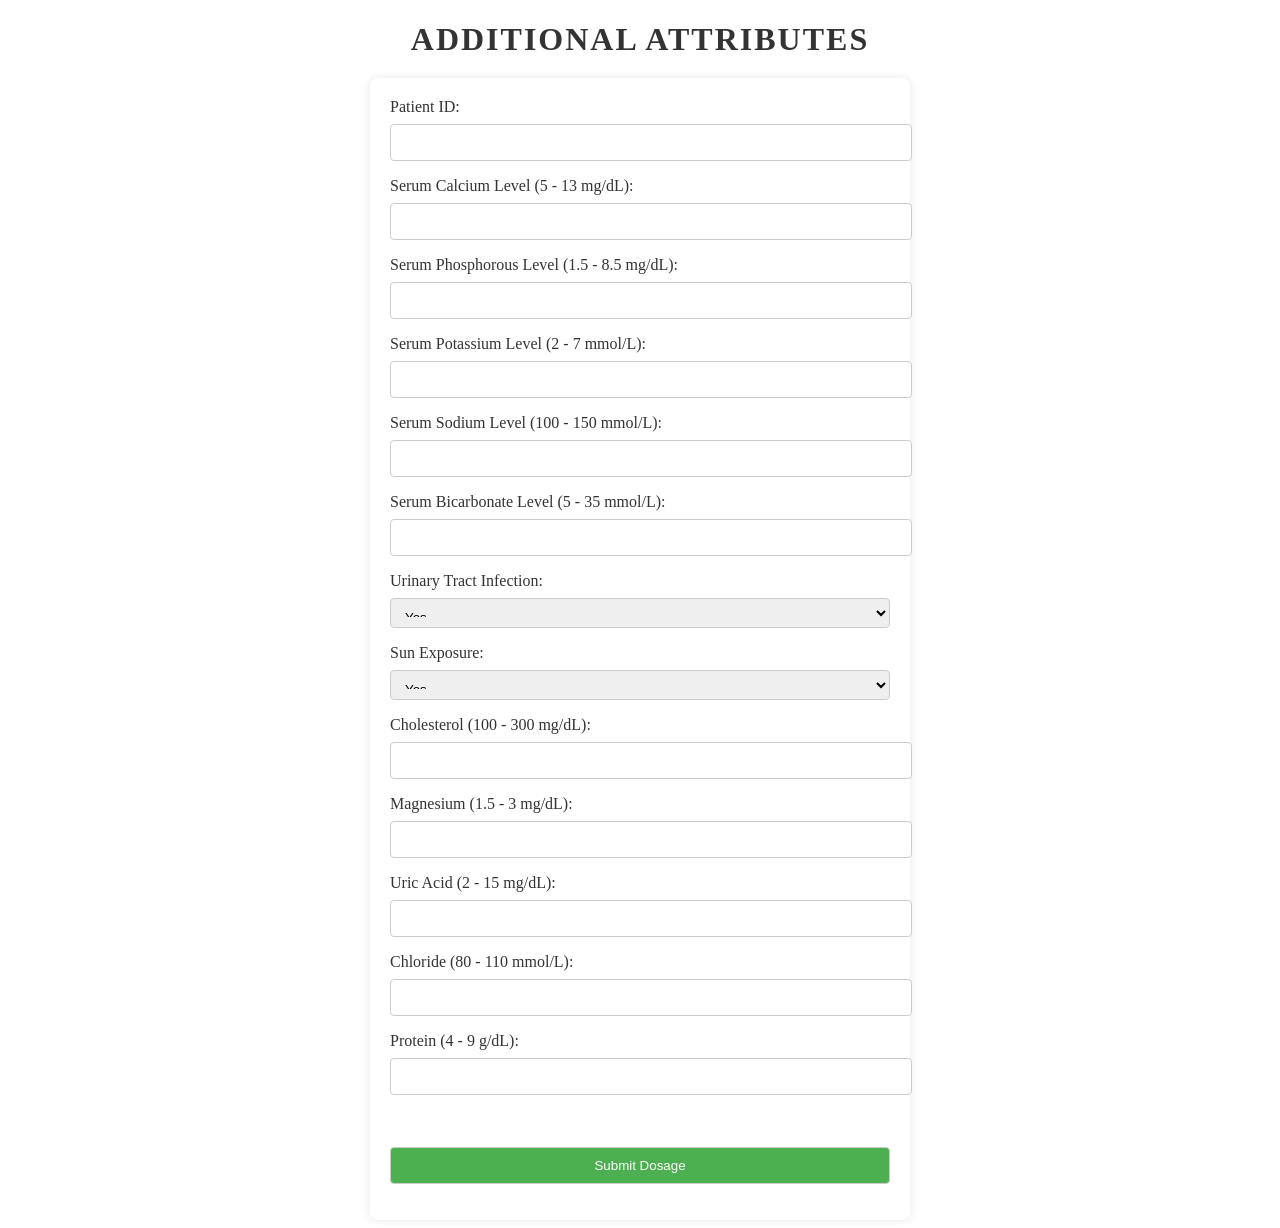
<file: sql_test/templates/additional.htm>
<!DOCTYPE html>
<html lang="en">
<head>
    <!-- Your existing head content... -->
    <title> Additional Details </title>
</head>
<script>
    function SubmitInput(){
        alert("Additional Attributes Added Sucessfully")
    }
</script>
<style>
    form {
        max-width: 500px;
        margin: 0 auto;
        background-color: #fff;
        padding: 20px;
        border-radius: 8px;
        box-shadow: 0 0 10px rgba(0, 0, 0, 0.1);
    }

    label {
        display: block;
        margin-bottom: 8px;
        color: #333;
    }

    input, select {
        width: 100%;
        padding: 10px;
        margin-bottom: 16px;
        border: 1px solid #ccc;
        border-radius: 4px;
    }

    textarea {
        width: 100%;
        padding: 10px;
        margin-bottom: 16px;
        border: 1px solid #ccc;
        border-radius: 4px;
        resize: vertical;
    }

    input[type="submit"] {
        background-color: #4caf50;
        color: #fff;
        cursor: pointer;
    }

    h1 {
        text-align: center;
        color: #333;
        text-transform: uppercase;
        margin-bottom: 20px;
        letter-spacing: 2px;
    }

    input[type="submit"]:hover {
        background-color: #45a049;
    }
</style>
<body>
    <h1>Additional Attributes</h1>
    <form method="post" action="/addon-info" onsubmit="return SubmitInput()">
        <label for="patient_id">Patient ID:</label>
        <input type="number" id="patient_id" name="patient_id" required><br>

        <label for="serum_calcium_level">Serum Calcium Level (5 - 13 mg/dL):</label>
        <input type="number" step="0.01" id="serum_calcium_level" name="serum_calcium_level" min="5" max="13" required><br>

        <label for="serum_phosphorous_level">Serum Phosphorous Level (1.5 - 8.5 mg/dL):</label>
        <input type="number" step="0.01" id="serum_phosphorous_level" name="serum_phosphorous_level" min="1.5" max="8.5" required><br>

        <label for="serum_potassium_level">Serum Potassium Level (2 - 7 mmol/L):</label>
        <input type="number" step="0.01" id="serum_potassium_level" name="serum_potassium_level" min="2" max="7" required><br>

        <label for="serum_sodium_level">Serum Sodium Level (100 - 150 mmol/L):</label>
        <input type="number" step="0.01" id="serum_sodium_level" name="serum_sodium_level" min="100" max="150" required><br>

        <label for="serum_bicarbonate_level">Serum Bicarbonate Level (5 - 35 mmol/L):</label>
        <input type="number" step="0.01" id="serum_bicarbonate_level" name="serum_bicarbonate_level" min="5" max="35" required><br>

        <label for="urinary_tract_infection">Urinary Tract Infection:</label>
        <select name="urinary_tract_infection" style="width: 100%; height: 30px;" required>
            <option value="yes">Yes</option>
            <option value="no">No</option>
        </select><br>

        <label for="sun_exposure">Sun Exposure:</label>
        <select name="sun_exposure" style="width: 100%; height: 30px;" required>
            <option value="yes">Yes</option>
            <option value="no">No</option>
        </select><br>

        <label for="cholestrol">Cholesterol (100 - 300 mg/dL):</label>
        <input type="number" step="0.01" id="cholestrol" name="cholestrol" min="100" max="300"><br>

        <label for="magnesium">Magnesium (1.5 - 3 mg/dL):</label>
        <input type="number" step="0.01" id="magnesium" name="magnesium" min="1.5" max="3"><br>

        <label for="uric_acid">Uric Acid (2 - 15 mg/dL):</label>
        <input type="number" step="0.01" id="uric_acid" name="uric_acid" min="2" max="15"><br>

        <label for="chloride">Chloride (80 - 110 mmol/L):</label>
        <input type="number" step="0.01" id="chloride" name="chloride" min="80" max="110"><br>

        <label for="protein">Protein (4 - 9 g/dL):</label>
        <input type="number" step="0.01" id="protein" name="protein" min="4" max="9"><br>

        <br><br>

        <input type="submit" value="Submit Dosage">
    </form>
</body>
</html>
</file>
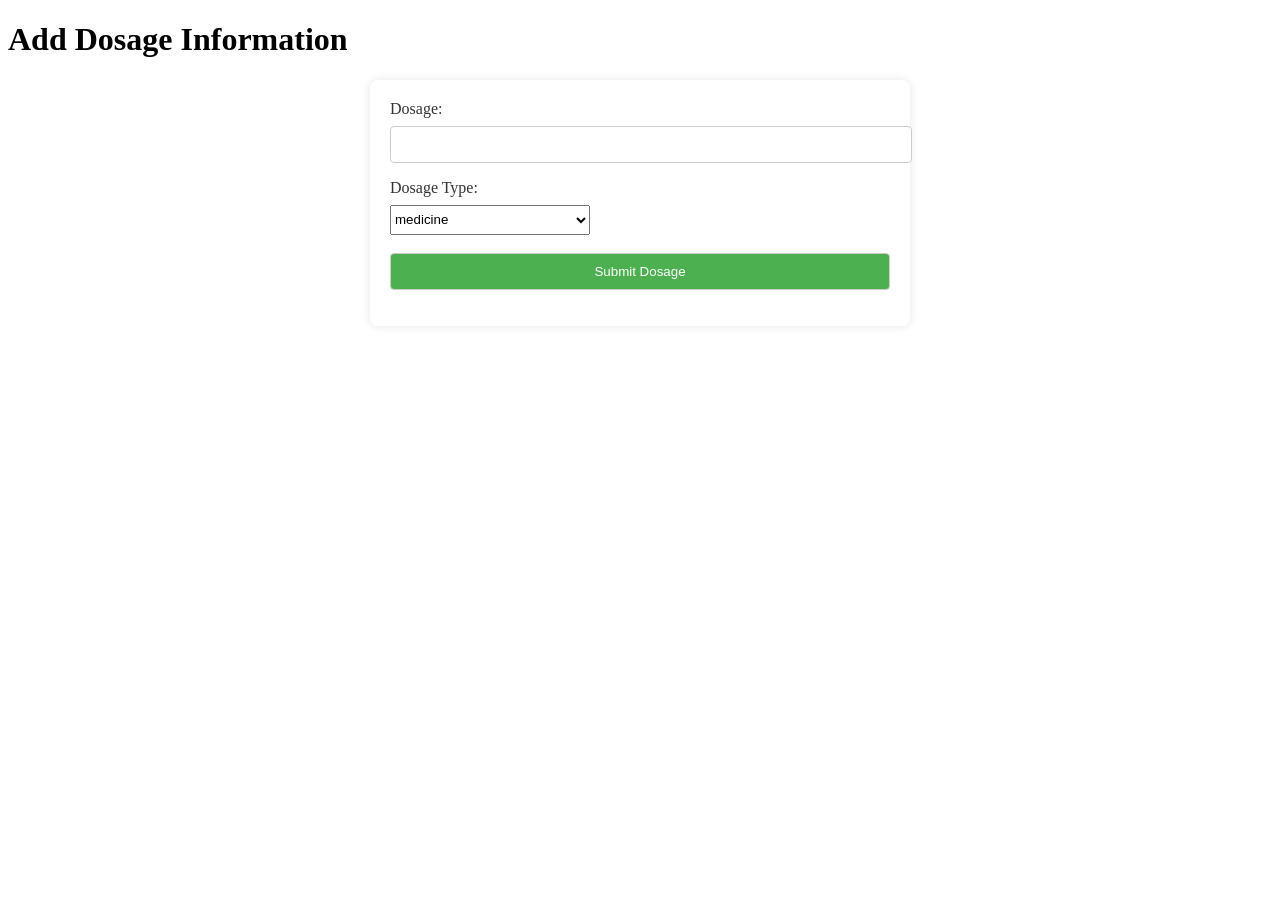
<file: sql_test/templates/dosage.htm>
<!DOCTYPE html>
<html lang="en">
<head>
    <!-- Your existing head content... -->
    <title> New Dosage Details</title>
</head>
<script>
    function SubmitInput(){
        alert("Dosage Added Sucessfully")
    }
</script>
<style>
    form {
            max-width: 500px;
            margin: 0 auto;
            background-color: #fff;
            padding: 20px;
            border-radius: 8px;
            box-shadow: 0 0 10px rgba(0, 0, 0, 0.1);
        }

        label {
            display: block;
            margin-bottom: 8px;
            color: #333;
        }

        input {
            width: 100%;
            padding: 10px;
            margin-bottom: 16px;
            border: 1px solid #ccc;
            border-radius: 4px;
        }

        textarea {
            width: 100%;
            padding: 10px;
            margin-bottom: 16px;
            border: 1px solid #ccc;
            border-radius: 4px;
            resize: vertical;
        }

        input[type="submit"] {
            background-color: #4caf50;
            color: #fff;
            cursor: pointer;
        }

        input[type="submit"]:hover {
            background-color: #45a049;
        }
</style>
<body>
    <h1>Add Dosage Information</h1>
    <form method="post" action="/submit_dosage" onsubmit="return SubmitInput()">
        <label for="dosage">Dosage:</label>
        <input type="text" id="dosage" name="dosage" required><br>
<!-- 
        <label for="dosage_type">Dosage Type:</label>
        <input type="text" id="dosageType" name="dosage_type" required><br> -->

        <label for="dosage_type">Dosage Type:</label>
        <select name="dosage_type" style="width: 200px; height: 30px;" required>
            <option value="medicine">medicine</option>
            <option value="injection">injection</option>
        </select>
        <br><br>
        <input type="submit" value="Submit Dosage">
    </form>
</body>
</html>
</file>
